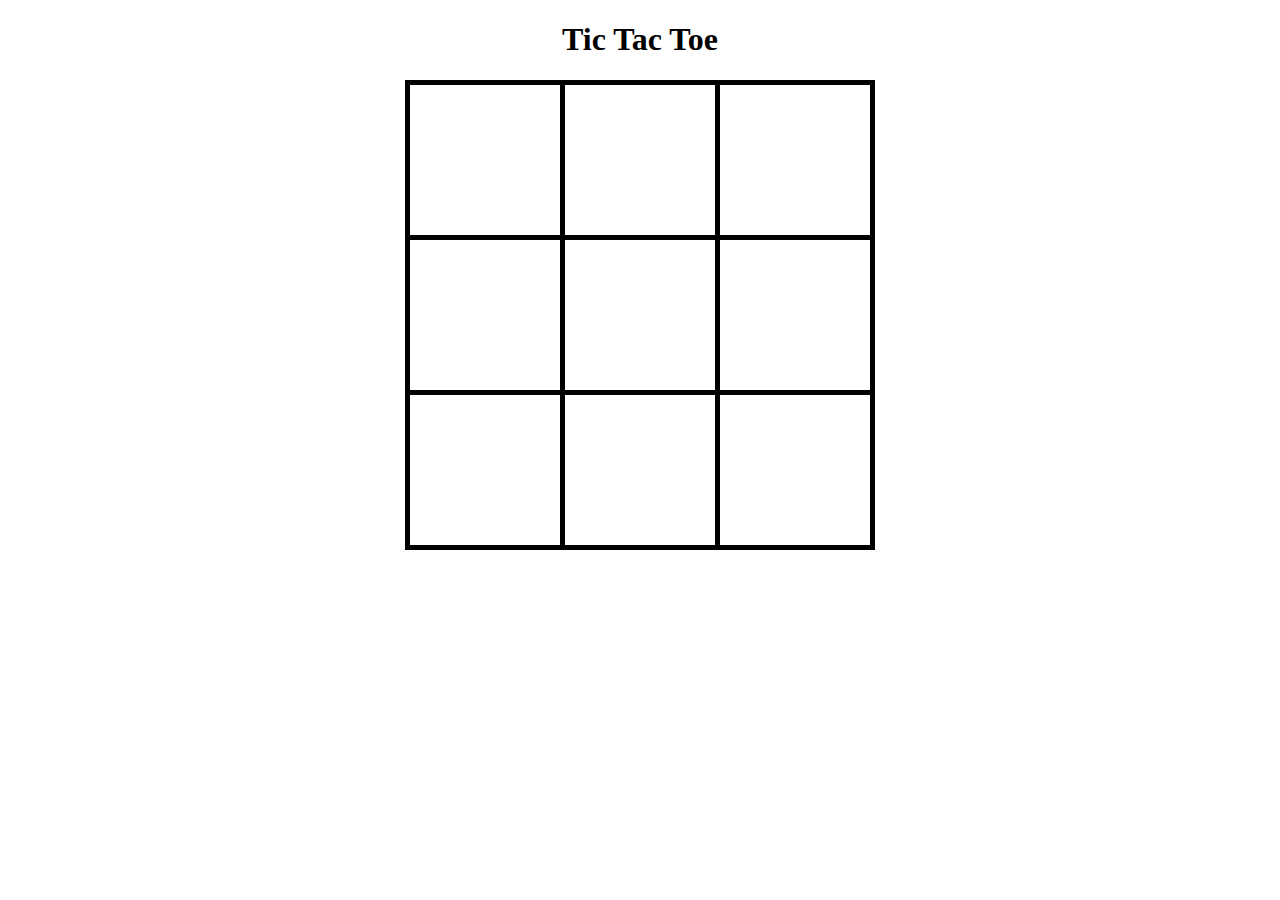
<file: game.html>
<!DOCTYPE html>
<html>
	<head>
		<meta charset="UTF-8">
		<title>Tic Tac Toe</title>
		<link href="style.css" rel="stylesheet" type="text/css">
	</head>
	<body>
		<h1>Tic Tac Toe</h1>

		<table>
			<tr>
				<td id="0" onclick="set(this);"></td>
				<td id="1" onclick="set(this);"></td>
				<td id="2" onclick="set(this);"></td>
			</tr>
			<tr>
				<td id="3" onclick="set(this);"></td>
				<td id="4" onclick="set(this);"></td>
				<td id="5" onclick="set(this);"></td>
			</tr>
			<tr>
				<td id="6" onclick="set(this);"></td>
				<td id="7" onclick="set(this);"></td>
				<td id="8" onclick="set(this);"></td>
			</tr>
		</table>

		<script src="app.js"></script>
	</body>
</html>
</file>
<file: style.css>
table {
	border: 5px solid;
	border-collapse: collapse;
	text-align: center;
	margin: 20px auto;
}
td {
	height: 150px;
	width: 150px;
	border: 5px solid;
	font-family: monospace;
	font-size: 120px;
	padding: 0;
}
h1, div {
	text-align: center;
}
</file>
